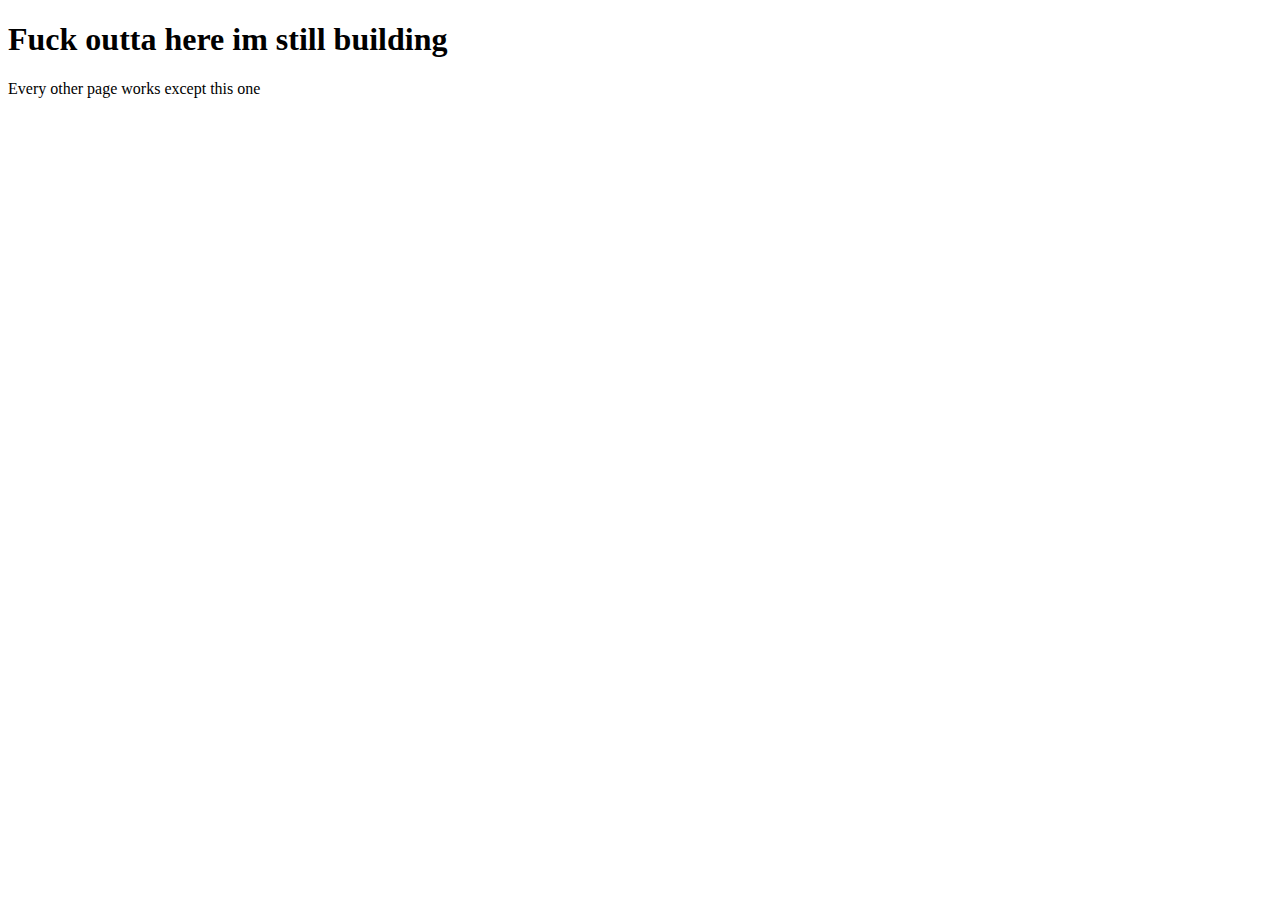
<file: merch.html>
<!DOCTYPE html>
<html lang="en">
<head>
    <meta charset="UTF-8">
    <meta name="viewport" content="width=device-width, initial-scale=1.0">
    <title>Document</title>
</head>
<body>
    <h1>Fuck outta here im still building</h1>
    <p> Every other page works except this one</p>
</body>
</html>
</file>
